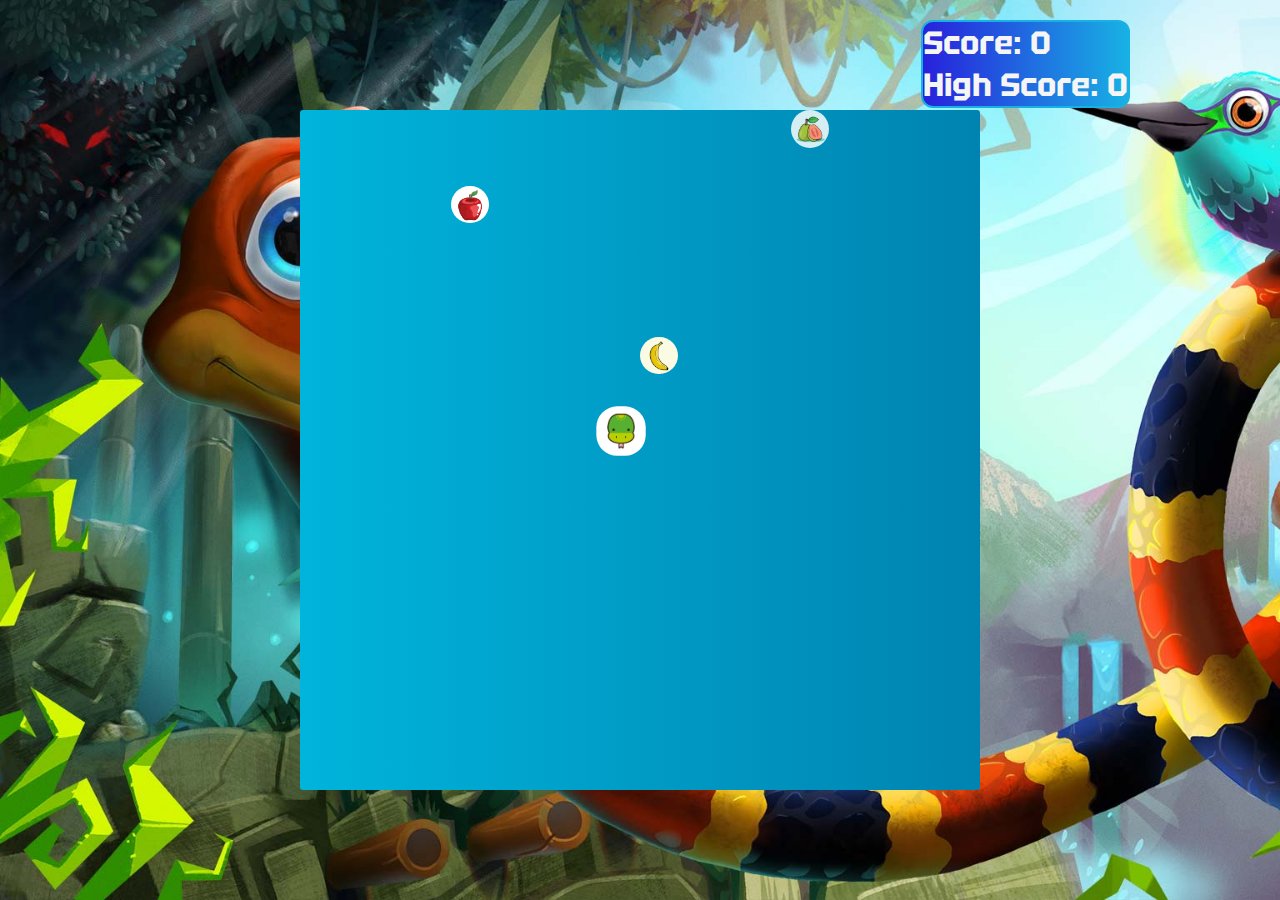
<file: index.html>
<!DOCTYPE html>
<html lang="en">
  <head>
    <meta charset="UTF-8" />
    <meta name="viewport" content="width=device-width, initial-scale=1.0" />
    <title>Snake Mania</title>
    <link rel="preconnect" href="https://fonts.googleapis.com" />
    <link rel="preconnect" href="https://fonts.gstatic.com" crossorigin />
    <link
      href="https://fonts.googleapis.com/css2?family=Tektur&display=swap"
      rel="stylesheet"
    />
    <link rel="stylesheet" href="style.css" />
  </head>
  <body>
    <div class="main-container">
      <div class="snake-board"></div>
      <div class="game-over">
        <h1>Game Over!</h1>
        <h2 class="show-score" ></h2>
        <button type="button" id="btn">Play Again!</button>
      </div>
      <div class="realtime-board">
        <h1 id="score-board">Score: 0</h1>
        <h1 id="highscore-board">High Score: 0</h1>
      </div>
    </div>
    <script src="script.js"></script>
  </body>
</html>
</file>
<file: style.css>
* {
  padding: 0;
  margin: 0;
  box-sizing: border-box;
}

.main-container {
  height: 100vh;
  width: 100%;
  display: flex;
  justify-content: center;
  align-items: center;
  background-size: cover;
  background-image: url("image/wp3906251-snake-game-wallpapers.jpg");
}

.snake-board {
  position: relative;
  height: 680px;
  width: 680px;
  display: grid;
  grid-template-columns: repeat(18, 1fr);
  grid-template-rows: repeat(18, 1fr);
  background: linear-gradient(to right, #00b4db, #0083b0);
  border-radius: 3px;
  transition: all 0.3s ease-in-out;
}

.realtime-board {
  position: absolute;
  top: 20px;
  right: 150px;
  font-family: "Tektur", cursive;
  color: whitesmoke;
  background: linear-gradient(to right, #2821dc, #18b1e4);
  border-radius: 12px;
  border: 2px solid #18b1e4;
}

.snake-head {
  background-image: url("image/snakeHead.jpg");
  /* background-size: cover; */
  background-size: contain;
  background-repeat: no-repeat;
  transform: scale(1.3);
  object-fit: fill;
  border-radius: 16px;
}

.snake-body {
  background-color: greenyellow;
  border-radius: 12px;
  border: 2px solid white;
}

.snake-food-1{
  border-radius: 50%;
  background-image: url("image/Apple.jpg");
  background-size: cover;
}
.snake-food-2{
  border-radius: 50%;
  background-image: url("image/banana.jpg");
  background-size: cover;
}
.snake-food-3{
  border-radius: 50%;
  background-image: url("image/guava.jpg");
  background-size: cover;
}

.game-over {
  display: none;
  flex-direction: column;
  justify-content: center;
  align-items: center;
  position: absolute;
  height: 680px;
  width: 680px;
  text-align: center;
  background: linear-gradient(to right, #00b4db, #0083b0);
  border-radius: 3px;
}

.game-over > h1 {
  font-family: "Tektur", cursive;
  color: whitesmoke;
  padding-bottom: 20px;
}

.game-over > h2 {
  font-family: "Tektur", cursive;
  color: whitesmoke;
  padding-bottom: 20px;
}

#btn {
  border: none;
  border-radius: 12px;
  padding: 4px;
  font-family: "Tektur", cursive;
  color: white;
  background: linear-gradient(to right, #afde40, #32b34b);
  font-size: 17px;
  transition: all 0.3s ease;
}

#btn:hover {
  box-shadow: 2px 0px 11px 3px #00c5ff;
}
</file>
